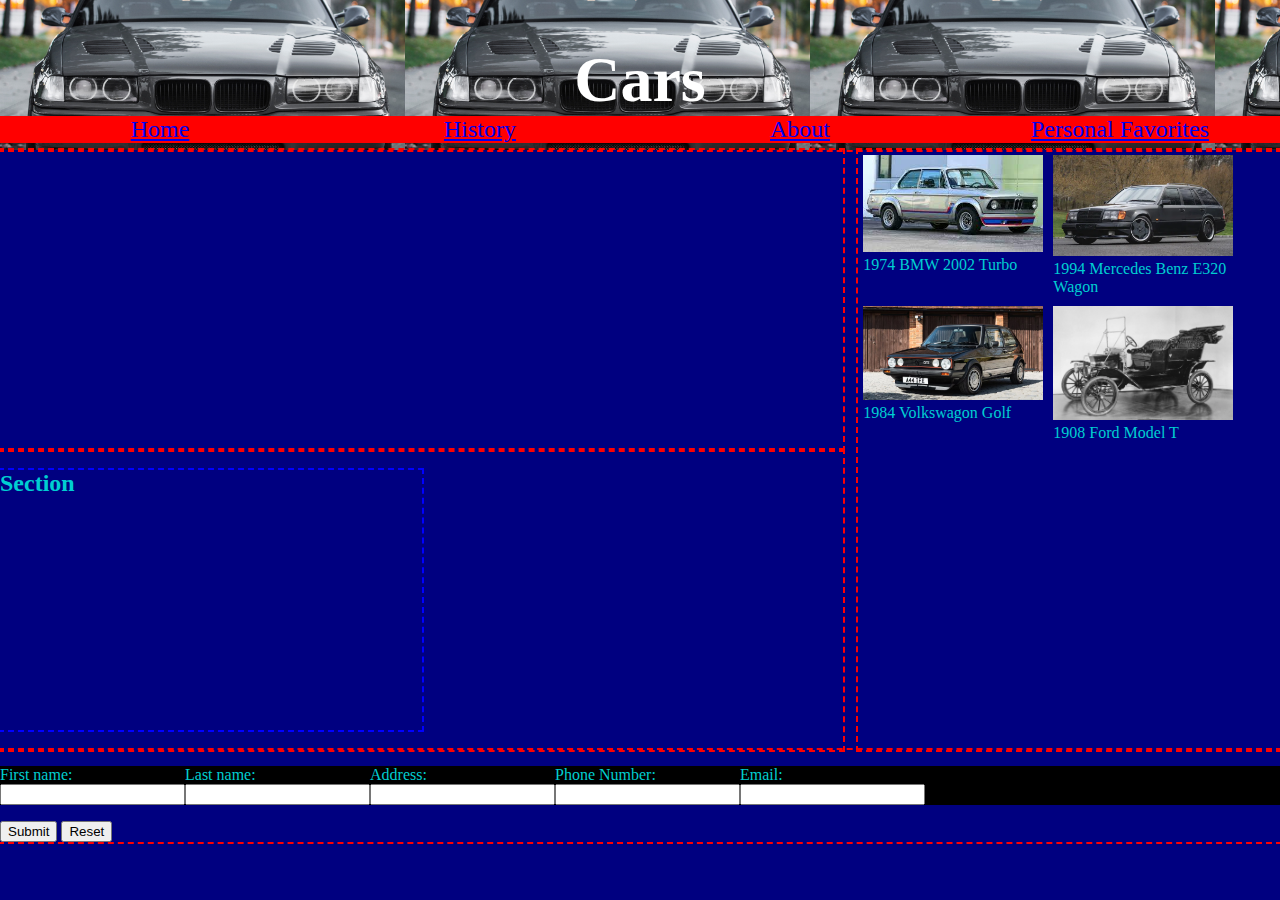
<file: index.html>
<!DOCTYPE html>
<html lang="en">

    
    <head>
        <title>Project 2-2</title>
        <link href="Project2-2.css" rel="stylesheet">
    </head>

    
    <body>
        <header>
            <h1>Cars</h1>
            
            <nav>
                <ul id="Horizontal">
                    <li><a href="index.html">Home</a></li>
                    <li><a href="index2.html">History</a></li>
                    <li><a href="index3.html">About</a></li>
                    <li><a href="index4.html">Personal Favorites</a></li>
                </ul>
            </nav>
        </header>

        <article>
            <h2></h2>
        </article>


        <section>
            <h2>Section</h2>
        </section>


        <aside>
           <div class="gallery">
            <a target="_blank" href="2002.jpeg"><img src="2002.jpeg" alt="BMW 2002 turbo">
            </a>
            <div class="desc">1974 BMW 2002 Turbo</div>
            </div> 
            
            <div class="gallery">
            <a target="_blank" href="W124.webp"><img src="W124.webp" alt="Mercedes W124">
            </a>
            <div class="desc">1994 Mercedes Benz E320 Wagon</div>
            </div> 
            
            <div class="gallery">
            <a target="_blank" href="Rabbit.avif"><img src="Rabbit.avif" alt="VW Golf">
            </a>
            <div class="desc">1984 Volkswagon Golf</div>
            </div> 
            
            <div class="gallery">
            <a target="_blank" href="Model-T-1909.jpg.webp"> <img src="Model-T-1909.jpg.webp" alt="Model T">
            </a>
            <div class="desc">1908 Ford Model T</div>
            </div>
        </aside>

        <footer>
            <form action="http://www.google.com" method="post">
               <ul id="form">
                <li><label for="fname">First name:</label><br>
                    <input type="text" id="fname" name="fname"><br></li>
                
                <li><label for="lname">Last name:</label><br>
                    <input type="text" id="lname" name="lname"></li>
                
                <li><label for="address">Address:<br></label>
                   <input name="address" id="address" type= "text" /></li>
                
                <li><label for="phone">Phone Number:<br></label>
                    <input id=phone  name="phone" type="text"></li>
                
                <li><label for="email">Email:<br></label>
                <input name="Email" id="email" type="text"></li>
                </ul>
                
                <input type="submit" value="Submit">
                <input type="reset" value="Reset">
               
            </form>
        </footer>

    </body>

</html>
</file>
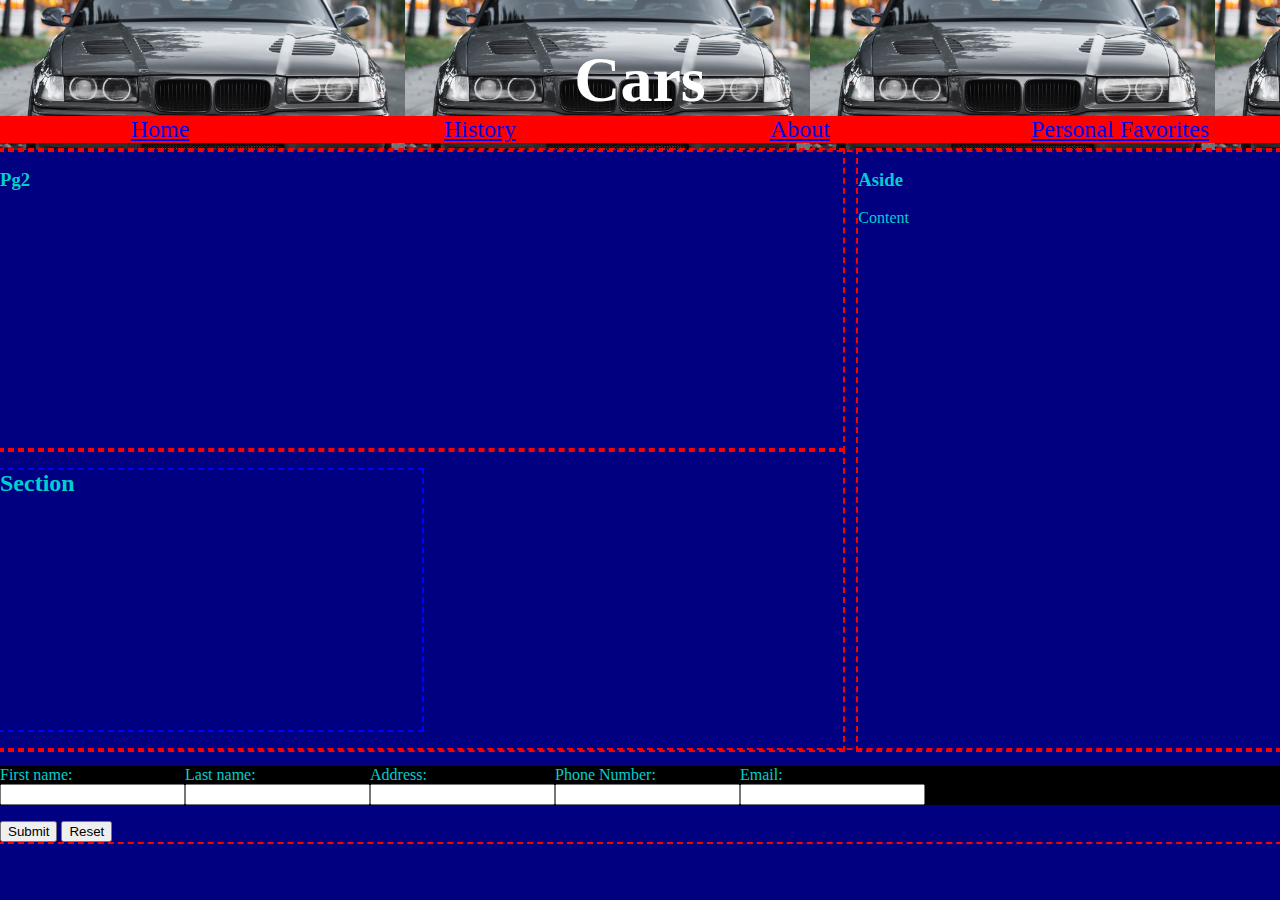
<file: index2.html>
<!DOCTYPE html>
<html lang="en">

    
    <head>
        <title>Project 2-2</title>
        <link href="Project2-2.css" rel="stylesheet">
    </head>

    
    <body>
        <header>
            <h1>Cars</h1>
            
            <nav>
                <ul id="Horizontal">
                    <li><a href="index.html">Home</a></li>
                    <li><a href="index2.html">History</a></li>
                    <li><a href="#">About</a></li>
                    <li><a href="#">Personal Favorites</a></li>
                </ul>
            </nav>
        </header>

        <article>
            <h3>Pg2</h3> 
        </article>


        <section>
            <h2>Section</h2>
        </section>


        <aside>
            <h3>Aside</h3>
            <p>Content</p>
        </aside>

        <footer>
          <form action="http://www.google.com" method="post">
               <ul id="form">
                <li><label for="fname">First name:</label><br>
                    <input type="text" id="fname" name="fname"><br></li>
                
                <li><label for="lname">Last name:</label><br>
                    <input type="text" id="lname" name="lname"></li>
                
                <li><label for="address">Address:<br></label>
                   <input name="address" id="address" type= "text" /></li>
                
                <li><label for="phone">Phone Number:<br></label>
                    <input id=phone  name="phone" type="text"></li>
                
                <li><label for="email">Email:<br></label>
                <input name="Email" id="email" type="text"></li>
                </ul>
                
                <input type="submit" value="Submit">
                <input type="reset" value="Reset">
               
            </form>
        </footer>

    </body>

</html>
</file>
<file: Project2-2.css>
@charset "utf-8";


/* HTML & Body */

body {
    color: darkturquoise;
    background-color: navy;
    display: grid;
    grid-template-columns: 2fr 1fr;
    grid-template-rows: 1fr 2fr 2fr;
    grid-template-areas: "header header" 
                         "intro faq" 
                         "articles faq" 
                         "footer footer";
    grid-column-gap: 15px;
    padding: 0;
    margin: 0;
}

body > article {grid-area: intro;}
body > aside {grid-area:faq;}
body > section {grid-area: articles;}
body > footer {grid-area: footer;}
body > header {
    grid-area: header;
    text-align:center;
}

section {
    display: grid;
    grid-template-columns: repeat(2, 1fr);
}

section > h1 {
    grid-area: 1/1/2/3;
    text-align: center;
}

body > * {
    outline: 2px dashed red;
}

section > * {
    outline: 2px dashed blue;
}


/* Header */
header {
    height: 150px;
    background-image: url(E361.jpeg);
    background-size: 405px 200px;
}

header > h1 {
    font-family: serif;
    font-size: 4em;
    height: 20%;
    color: white;
}

div.gallery {
    padding: 5px;
    float: left;
    width: 180px;
}

div.gallery img {
    width:100%;
    height: auto;
}

/* Navigation */
nav{
    font-family: cursive
}

ul {
    display: flex;
    padding: 0;
    background-color: red;
    list-style: none;
}

ul#form {
    background-color: black; 
    
}

#Horizontal li{
    width:100%;
    font-size: 1.5em;
}

li a {
    display:block;
}

li a:hover{
    background-color: purple;
}
</file>
